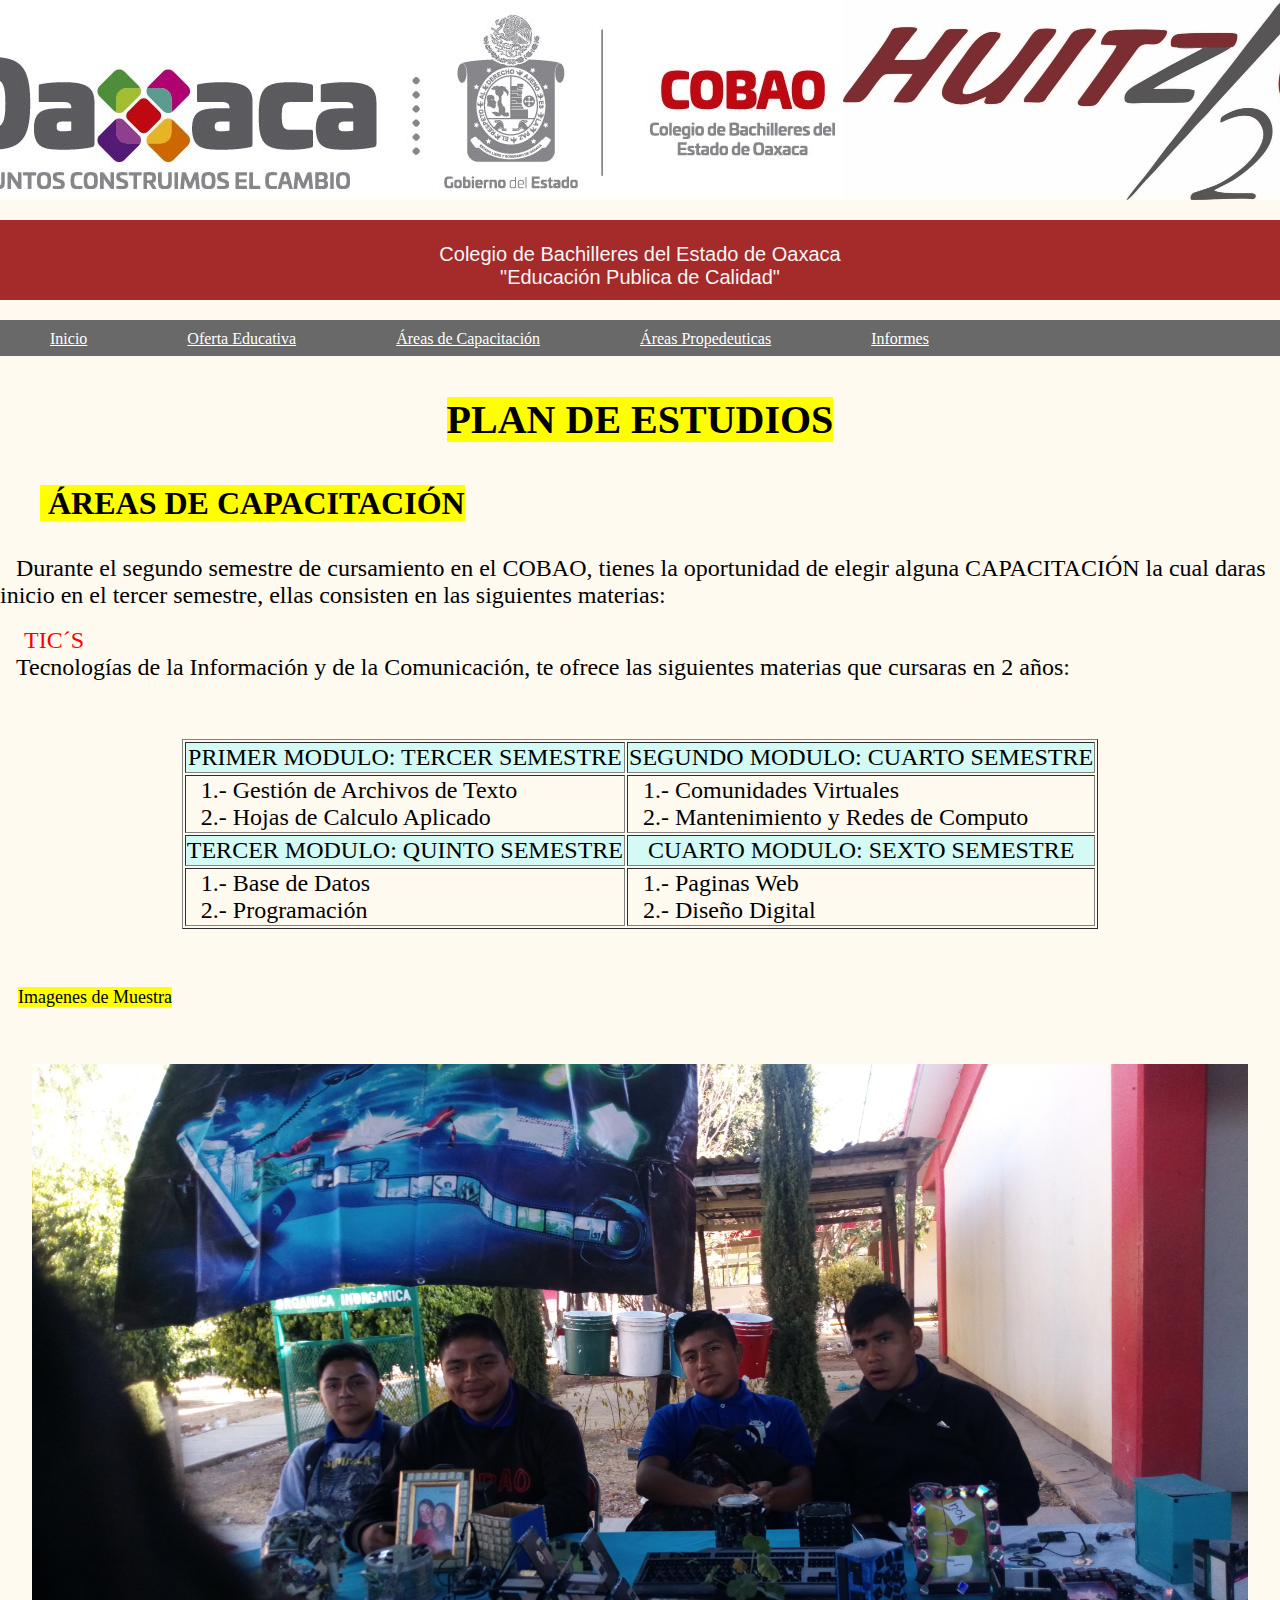
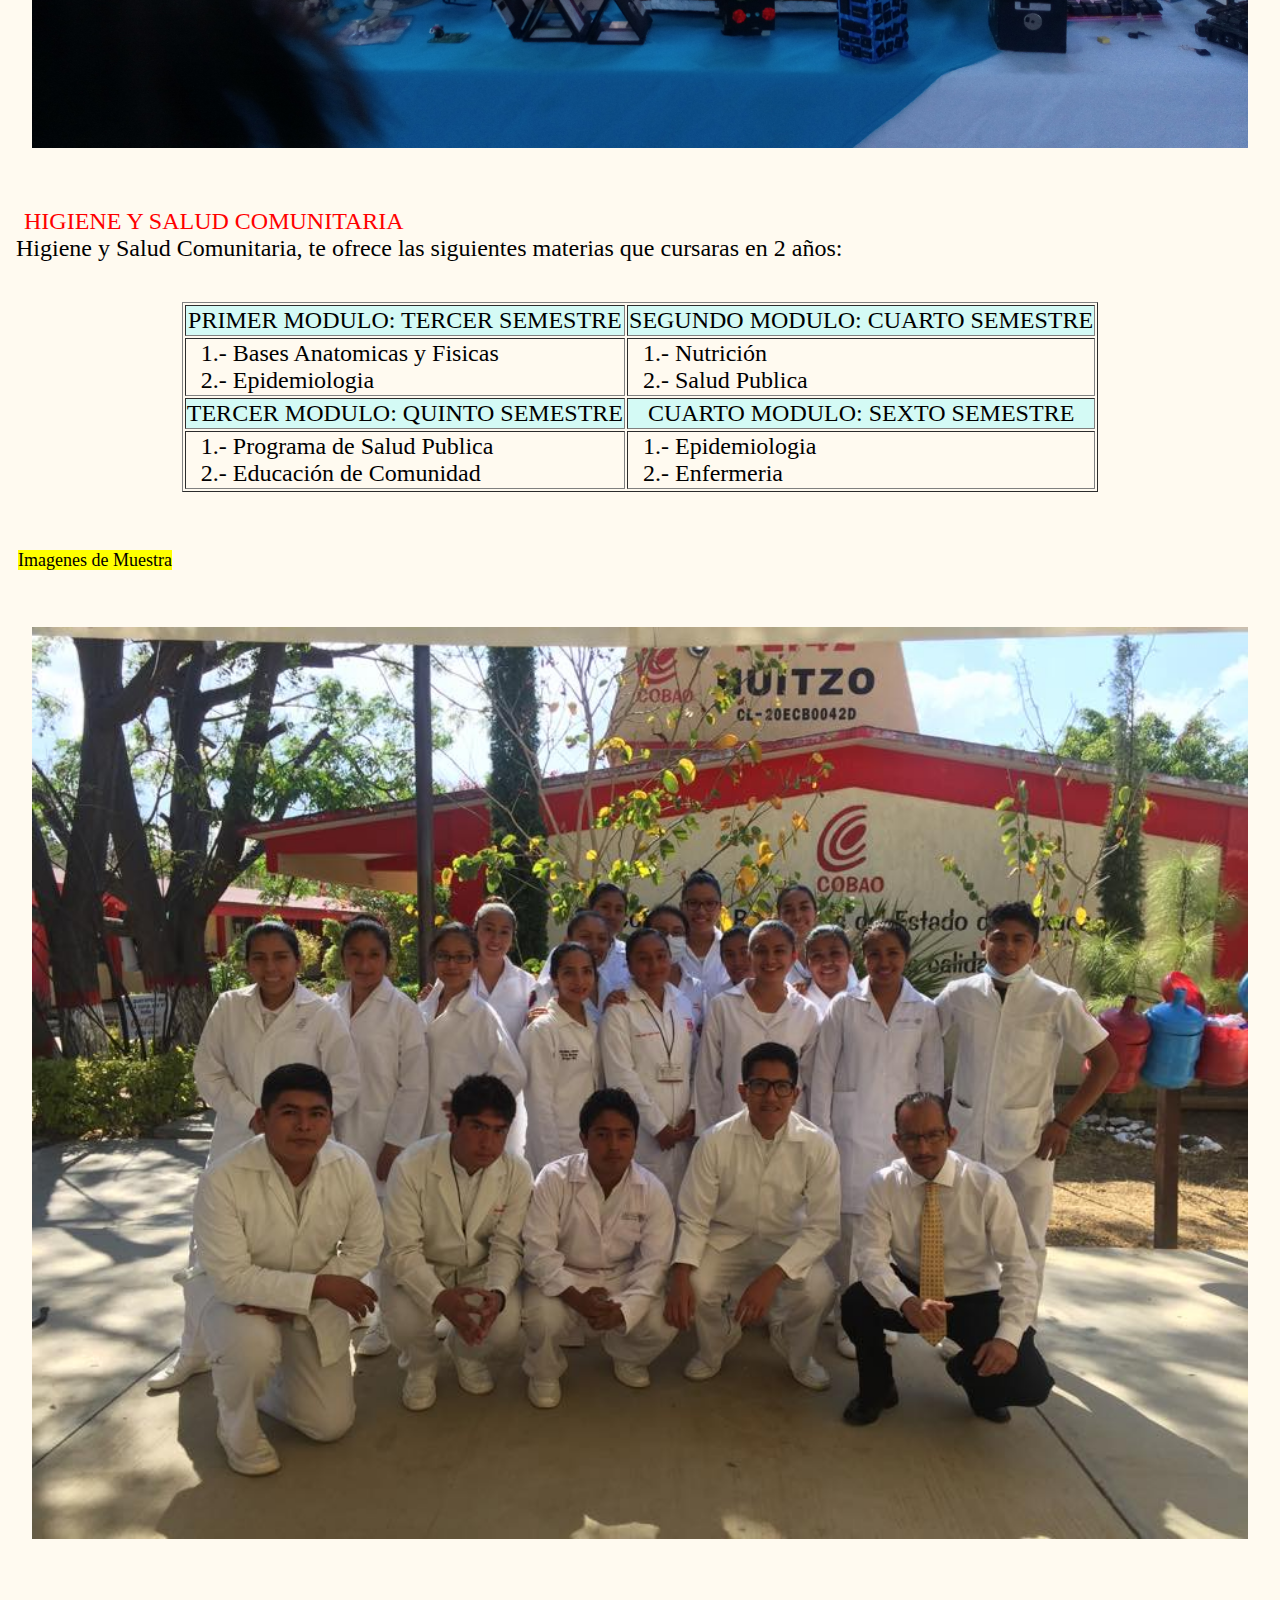
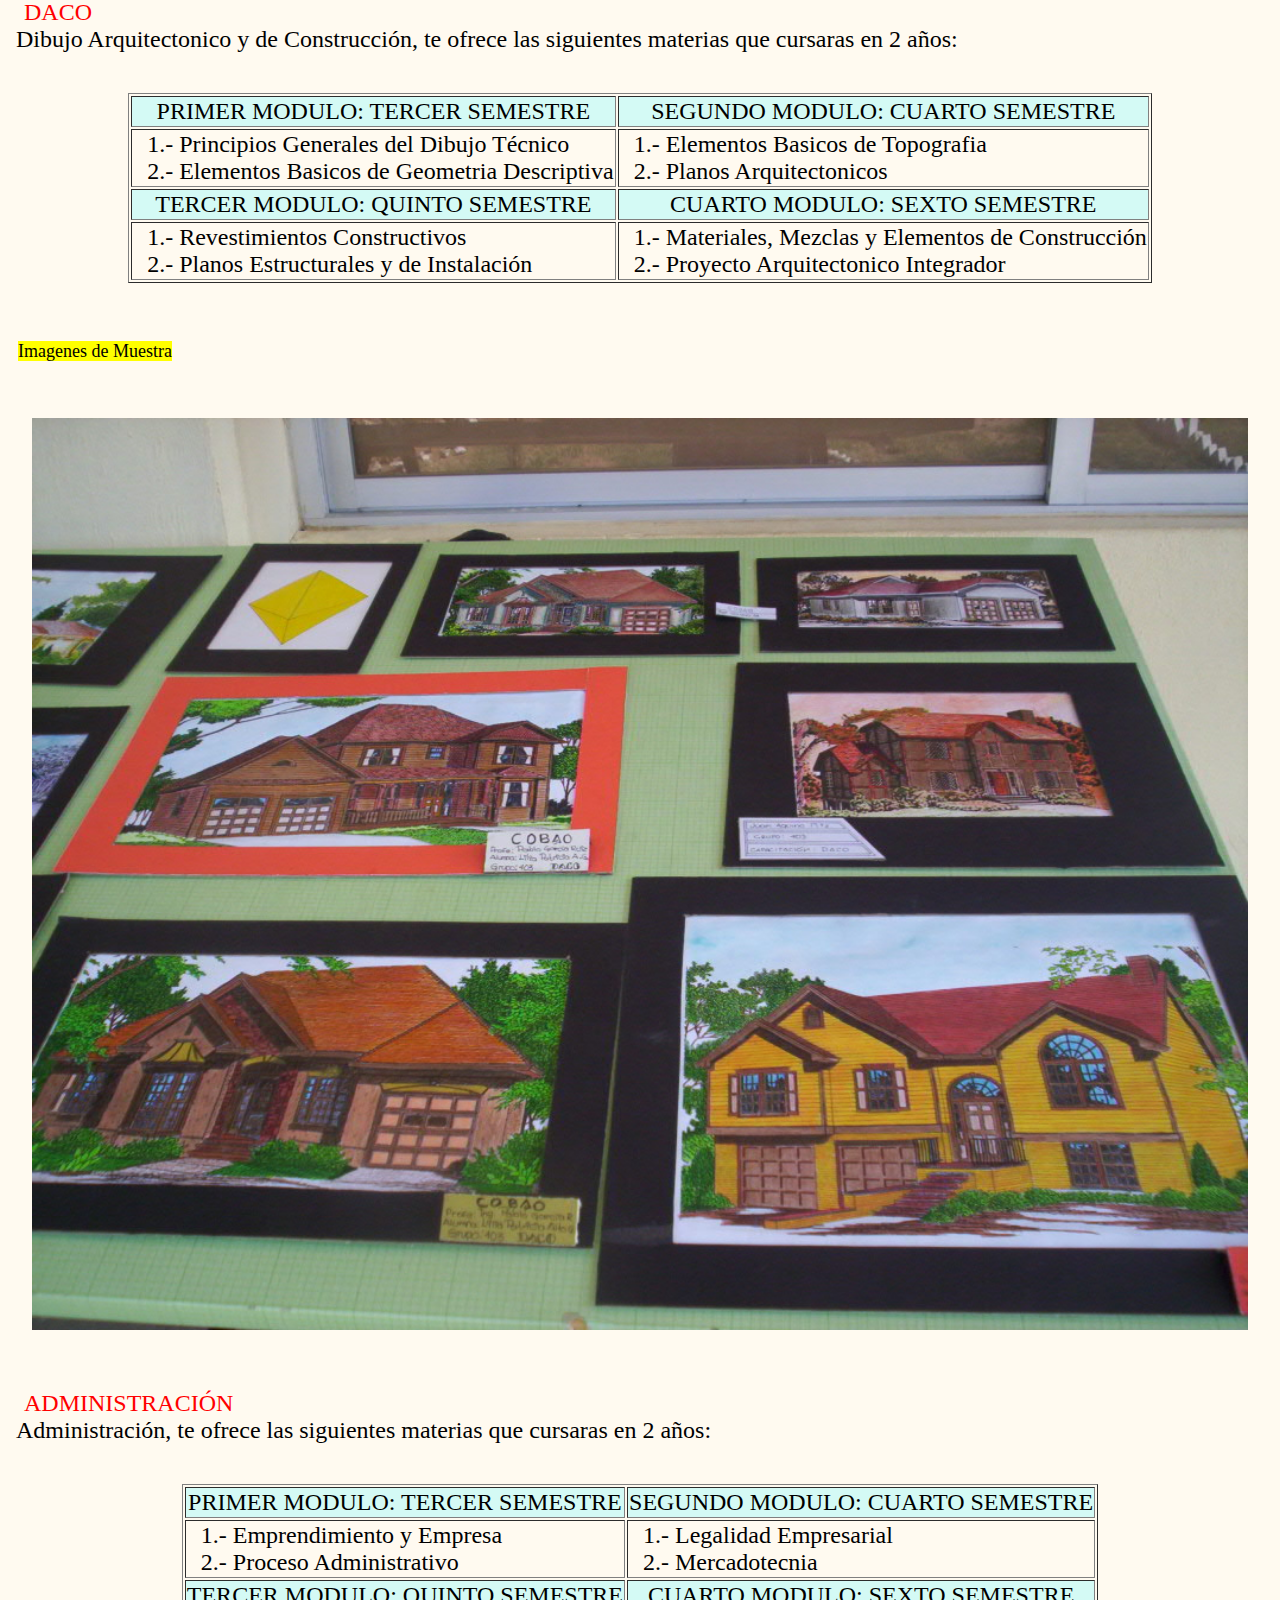
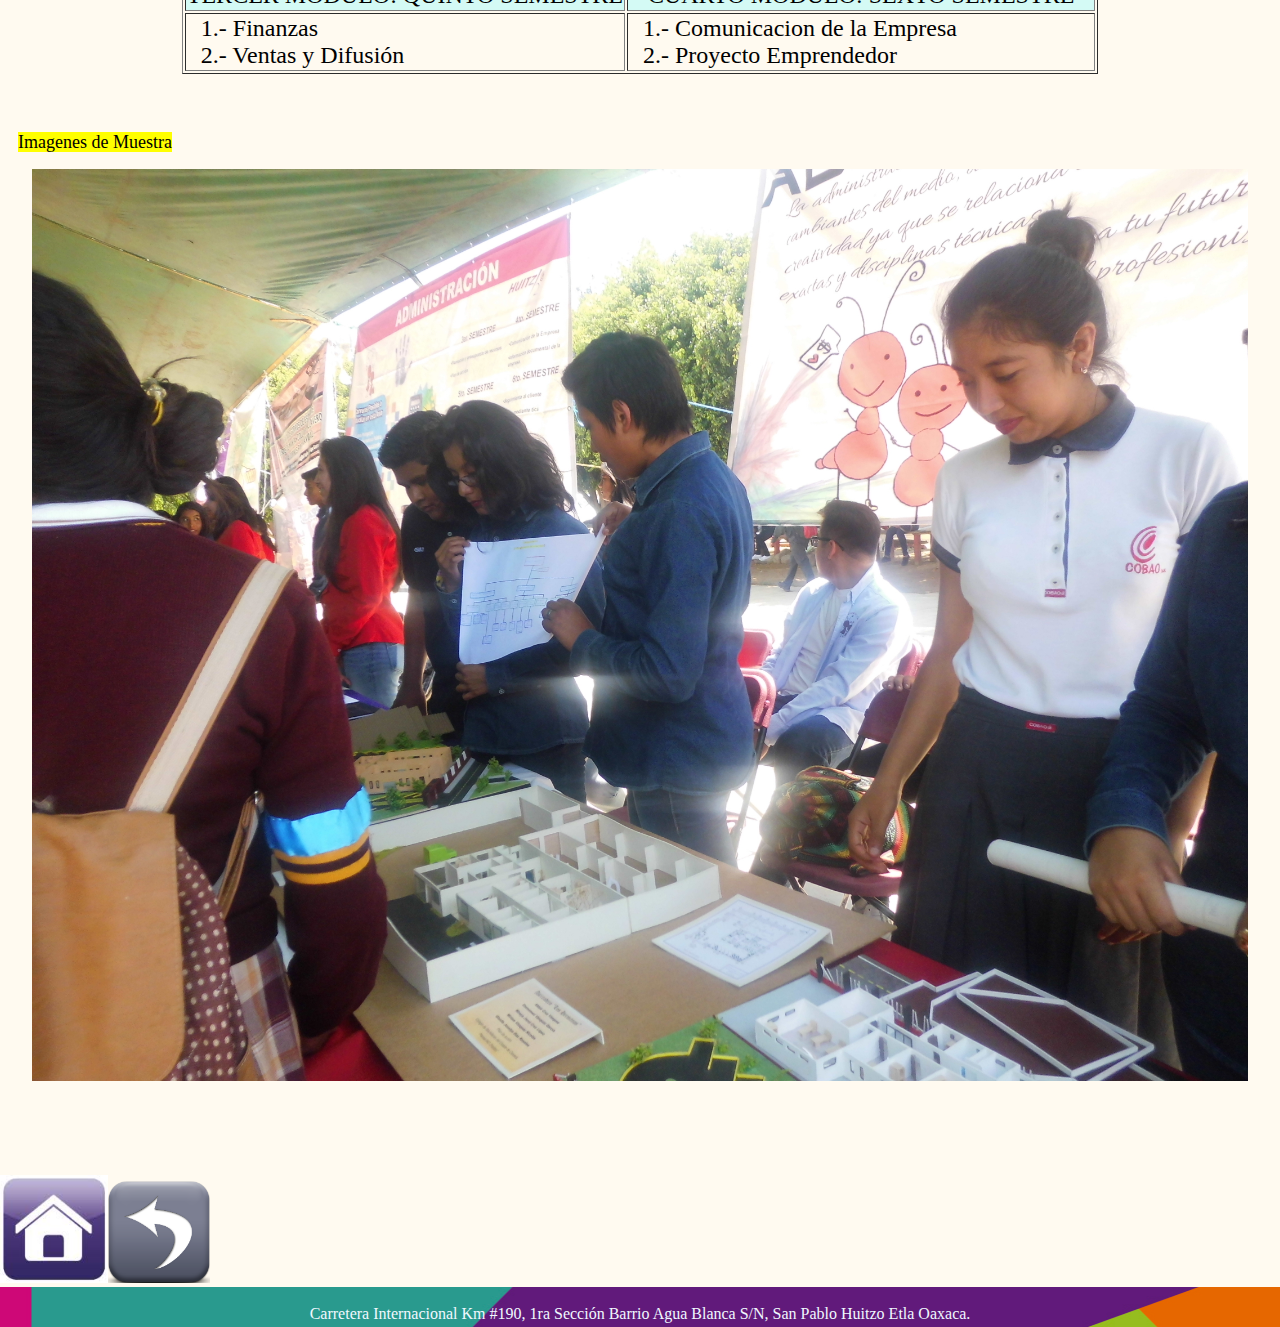
<file: capacitaciones.html>
<!DOCTYPE HTML>
<html>
<head>
    
    <title> Colegio de Bachilleres del estado de Oaxaca</title>
    
    <link rel="stylesheet"  href="hojaestilo.css" media="all">

     </head>
    <body>
        <div id="fondoDiv">
        </div>
        
       <p id="paraDiv"> <br> Colegio de Bachilleres del Estado de Oaxaca <br> "Educación Publica de Calidad"</p>
         
        <div id="menu">
        <ul>
            <li class="item-r"><a href="index.html">Inicio</a></li>            
            <li class="item-r"><a href="oferta.html">Oferta Educativa</a></li>
            <li class="item-r"><a href="capacitaciones.html">Áreas de Capacitación</a></li>            
            <li class="item-r"><a href="propedeuticos.html">Áreas Propedeuticas</a></li>                        
            <li class="item-r"><a href="contacto.html">Informes</a></li>             
        </ul>
             <br>
             <br>    
        </div>
<h1><p align="CENTER"><font face="Bodoni MT Black"><mark>PLAN DE ESTUDIOS</mark></font></p></h1> 

<h3><font face="Bodoni MT Black" size="6">&nbsp;&nbsp;&nbsp;&nbsp;&nbsp;<mark> ÁREAS DE CAPACITACIÓN </mark></font></h3> 

  
<br>
    &nbsp;&nbsp;&nbsp;&nbsp;<font face="AngsanaUPC" size="5">Durante el segundo semestre de cursamiento en el COBAO, tienes la oportunidad de elegir alguna CAPACITACIÓN la cual daras inicio en el tercer semestre, ellas consisten en las siguientes materias:</font>
    <br>
    <br>
    <font face="Bodoni MT Black" color="RED" size="5">&nbsp;&nbsp;&nbsp;&nbsp;TIC´S</font>
    <br>
     &nbsp;&nbsp;&nbsp;&nbsp;<font face="AngsanaUPC" size="5">Tecnologías de la Información y de la Comunicación, te ofrece las siguientes materias que cursaras en 2 años:</font>
    <br>
    <br>
<p> 
    </p><table border="1" align="center">

<tbody><tr bgcolor="#D4FAF5">
<td align="center">
    <font face="AngsanaUPC" size="5">PRIMER MODULO: TERCER SEMESTRE</font>   
</td> 
<td align="center">
    <font face="AngsanaUPC" size="5">SEGUNDO MODULO: CUARTO SEMESTRE</font>
</td>
    </tr>
<tr>
<td>
&nbsp;&nbsp;<font face="AngsanaUPC" size="5">  
1.- Gestión de Archivos de Texto</font><br>
&nbsp;&nbsp;<font face="AngsanaUPC" size="5">  
2.- Hojas de Calculo Aplicado</font><br>
    </td>
    <td>
&nbsp;&nbsp;<font face="AngsanaUPC" size="5">  
1.- Comunidades Virtuales</font><br>
&nbsp;&nbsp;<font face="AngsanaUPC" size="5">  
2.- Mantenimiento y Redes de Computo</font><br>
    </td>
        </tr>
<tr bgcolor="#D4FAF5">
<td align="center">
    <font face="AngsanaUPC" size="5">TERCER MODULO: QUINTO SEMESTRE</font>   
</td> 
<td align="center">
    <font face="AngsanaUPC" size="5">CUARTO MODULO: SEXTO SEMESTRE</font>
</td>
    </tr>  
<tr>
<td>
&nbsp;&nbsp;<font face="AngsanaUPC" size="5">  
1.- Base de Datos</font><br>
&nbsp;&nbsp;<font face="AngsanaUPC" size="5">  
2.- Programación</font><br>
    </td>
    <td>
&nbsp;&nbsp;<font face="AngsanaUPC" size="5">  
1.- Paginas Web</font><br>
&nbsp;&nbsp;<font face="AngsanaUPC" size="5">  
2.- Diseño Digital</font><br>
    </td>
        </tr>        
        
        </tbody></table>
        <p></p>
<br>
<font face="Bodoni MT Black" size="4">&nbsp;&nbsp;&nbsp;&nbsp;<mark>Imagenes de Muestra</mark></font>    
     <br>
 <p>         
 </p><div class="slider">
<ul>  
<li>
  <img src="TIC/DSC_01.JPG" alt="">
 </li>
				<li>
  <img src="TIC/DSC_02.JPG" alt="">
</li>				<li>
  <img src="TIC/DSC_03.JPG" alt="">
</li>
				<li>
  <img src="TIC/DSC_04.JPG" alt="">
</li>
		
</ul>
		</div>
   <p></p>
<font face="Bodoni MT Black" color="RED" size="5">&nbsp;&nbsp;&nbsp;&nbsp;HIGIENE Y SALUD COMUNITARIA</font>
<br>
&nbsp;&nbsp;&nbsp;&nbsp;<font face="AngsanaUPC" size="5">Higiene y Salud Comunitaria, te ofrece las siguientes materias que cursaras en 2 años:</font>
<br>
<p>
    </p><table border="1" align="center">

<tbody><tr bgcolor="#D4FAF5">
<td align="center">
    <font face="AngsanaUPC" size="5">PRIMER MODULO: TERCER SEMESTRE</font>   
</td> 
<td align="center">
    <font face="AngsanaUPC" size="5">SEGUNDO MODULO: CUARTO SEMESTRE</font>
</td>
    </tr>
<tr>
<td>
&nbsp;&nbsp;<font face="AngsanaUPC" size="5">  
1.- Bases Anatomicas y Fisicas</font><br>
&nbsp;&nbsp;<font face="AngsanaUPC" size="5">  
2.- Epidemiologia</font><br>
    </td>
    <td>
&nbsp;&nbsp;<font face="AngsanaUPC" size="5">  
1.- Nutrición</font><br>
&nbsp;&nbsp;<font face="AngsanaUPC" size="5">  
2.- Salud Publica</font><br>
    </td>
        </tr>
<tr bgcolor="#D4FAF5">
<td align="center">
    <font face="AngsanaUPC" size="5">TERCER MODULO: QUINTO SEMESTRE</font>   
</td> 
<td align="center">
    <font face="AngsanaUPC" size="5">CUARTO MODULO: SEXTO SEMESTRE</font>
</td>
    </tr>  
<tr>
<td>
&nbsp;&nbsp;<font face="AngsanaUPC" size="5">  
1.- Programa de Salud Publica</font><br>
&nbsp;&nbsp;<font face="AngsanaUPC" size="5">  
2.- Educación de Comunidad</font><br>
    </td>
    <td>
&nbsp;&nbsp;<font face="AngsanaUPC" size="5">  
1.- Epidemiologia</font><br>
&nbsp;&nbsp;<font face="AngsanaUPC" size="5">  
2.- Enfermeria</font><br>
    </td>
        </tr>        
        
        </tbody></table>        
        <p></p>
<br>
<font face="Bodoni MT Black" size="4">&nbsp;&nbsp;&nbsp;&nbsp;<mark>Imagenes de Muestra</mark></font>    
<br>        
 <p>         
 </p><div class="slider">
<ul>  
<li>
  <img src="TIC/DSC_08.jpg" alt="">
 </li>
				<li>
  <img src="TIC/DSC_09.jpg" alt="">
</li>				<li>
  <img src="TIC/DSC_10.jpg" alt="">
</li>

				<li>
  <img src="TIC/DSC_11.jpg" alt="">
</li>
		
</ul>
		</div>
<p></p>

<font face="Bodoni MT Black" color="RED" size="5">&nbsp;&nbsp;&nbsp;&nbsp;DACO</font>
<br>
&nbsp;&nbsp;&nbsp;&nbsp;<font face="AngsanaUPC" size="5">Dibujo Arquitectonico y de Construcción, te ofrece las siguientes materias que cursaras en 2 años:</font>
<br>
<p>
    </p><table border="1" align="center">

<tbody><tr bgcolor="#D4FAF5">
<td align="center">
    <font face="AngsanaUPC" size="5">PRIMER MODULO: TERCER SEMESTRE</font>   
</td> 
<td align="center">
    <font face="AngsanaUPC" size="5">SEGUNDO MODULO: CUARTO SEMESTRE</font>
</td>
    </tr>
<tr>
<td>
&nbsp;&nbsp;<font face="AngsanaUPC" size="5">  
1.- Principios Generales del Dibujo Técnico</font><br>
&nbsp;&nbsp;<font face="AngsanaUPC" size="5">  
2.- Elementos Basicos de Geometria Descriptiva</font><br>
    </td>
    <td>
&nbsp;&nbsp;<font face="AngsanaUPC" size="5">  
1.- Elementos Basicos de Topografia</font><br>
&nbsp;&nbsp;<font face="AngsanaUPC" size="5">  
2.- Planos Arquitectonicos</font><br>
    </td>
        </tr>
<tr bgcolor="#D4FAF5">
<td align="center">
    <font face="AngsanaUPC" size="5">TERCER MODULO: QUINTO SEMESTRE</font>   
</td> 
<td align="center">
    <font face="AngsanaUPC" size="5">CUARTO MODULO: SEXTO SEMESTRE</font>
</td>
    </tr>  
<tr>
<td>
&nbsp;&nbsp;<font face="AngsanaUPC" size="5">  
1.- Revestimientos Constructivos</font><br>
&nbsp;&nbsp;<font face="AngsanaUPC" size="5">  
2.- Planos Estructurales y de Instalación</font><br>
    </td>
    <td>
&nbsp;&nbsp;<font face="AngsanaUPC" size="5">  
1.- Materiales, Mezclas y Elementos de Construcción</font><br>
&nbsp;&nbsp;<font face="AngsanaUPC" size="5">  
2.- Proyecto Arquitectonico Integrador</font><br>
    </td>
        </tr>        
        
        </tbody></table>        
        <p></p>     
<br>
<font face="Bodoni MT Black" size="4">&nbsp;&nbsp;&nbsp;&nbsp;<mark>Imagenes de Muestra</mark></font>            
 <p>         
 </p><div class="slider">
<ul>  
<li>
  <img src="TIC/DSC_12.jpg" alt="">
 </li>
				<li>
  <img src="TIC/DSC_13.jpg" alt="">
</li>				<li>
  <img src="TIC/DSC_14.jpg" alt="">
</li>

				<li>
  <img src="TIC/DSC_15.jpg" alt="">
</li>
		
</ul>
		</div>
<p></p>
<font face="Bodoni MT Black" color="RED" size="5">&nbsp;&nbsp;&nbsp;&nbsp;ADMINISTRACIÓN</font>
<br>
&nbsp;&nbsp;&nbsp;&nbsp;<font face="AngsanaUPC" size="5">Administración, te ofrece las siguientes materias que cursaras en 2 años:</font>
<br>
<p>
    </p><table border="1" align="center">

<tbody><tr bgcolor="#D4FAF5">
<td align="center">
    <font face="AngsanaUPC" size="5">PRIMER MODULO: TERCER SEMESTRE</font>   
</td> 
<td align="center">
    <font face="AngsanaUPC" size="5">SEGUNDO MODULO: CUARTO SEMESTRE</font>
</td>
    </tr>
<tr>
<td>
&nbsp;&nbsp;<font face="AngsanaUPC" size="5">  
1.- Emprendimiento y Empresa</font><br>
&nbsp;&nbsp;<font face="AngsanaUPC" size="5">  
2.- Proceso Administrativo</font><br>
    </td>
    <td>
&nbsp;&nbsp;<font face="AngsanaUPC" size="5">  
1.- Legalidad Empresarial</font><br>
&nbsp;&nbsp;<font face="AngsanaUPC" size="5">  
2.- Mercadotecnia</font><br>
    </td>
        </tr>
<tr bgcolor="#D4FAF5">
<td align="center">
    <font face="AngsanaUPC" size="5">TERCER MODULO: QUINTO SEMESTRE</font>   
</td> 
<td align="center">
    <font face="AngsanaUPC" size="5">CUARTO MODULO: SEXTO SEMESTRE</font>
</td>
    </tr>  
<tr>
<td>
&nbsp;&nbsp;<font face="AngsanaUPC" size="5">  
1.- Finanzas</font><br>
&nbsp;&nbsp;<font face="AngsanaUPC" size="5">  
2.- Ventas y Difusión</font><br>
    </td>
    <td>
&nbsp;&nbsp;<font face="AngsanaUPC" size="5">  
1.- Comunicacion de la Empresa</font><br>
&nbsp;&nbsp;<font face="AngsanaUPC" size="5">  
2.- Proyecto Emprendedor</font><br>
    </td>
        </tr>        
        
        </tbody></table>        
        <p></p>   
<br>
<font face="Bodoni MT Black" size="4">&nbsp;&nbsp;&nbsp;&nbsp;<mark>Imagenes de Muestra</mark></font>            
         
<div class="slider">
<ul>  
<li>
  <img src="TIC/DSC_16.JPG" alt="">
 </li>
				<li>
  <img src="TIC/DSC_17.jpg" alt="">
</li>				
    <li>
  <img src="TIC/DSC_18.jpg" alt="">
</li>
				<li>
  <img src="TIC/DSC_19.jpg" alt="">
</li>
		
</ul>
		</div>
 

<marquee>
<table align="center" width="300" border="0">
<tbody><tr>
<td><font color="#0000000" size="5"><font face="AngsanaUPC"><mark>Editor: Martinez Castellanos Santy Francisco 604 #17</mark> </font></font></td>
</tr>
</tbody></table>
</marquee>    
<marquee>
<table align="center" width="300" border="0">
<tbody><tr>
<td><font color="#0000000" size="5"><font face="AngsanaUPC"><mark> Docente: Ing. Diana Benites Félix </mark></font></font></td>
</tr>
</tbody></table>
</marquee>
        
<a href="file:///C:/Users/final/Documents/Nueva%20carpeta%20(2)/index.html"><img src="imagenes/boton_volver_inicio.jpg" width="108" height="108"></a><a href="file:///C:/Users/final/Documents/Nueva%20carpeta%20(2)/capacitaciones.html"><img src="imagenes/boton 1.png" width="102" height="102"></a>
        
        <div id="fondoDiv2">
        <br>  Carretera Internacional Km #190, 1ra Sección Barrio Agua Blanca S/N, San Pablo Huitzo Etla Oaxaca.
        </div>        
        
        
    </body>
</html>
</file>
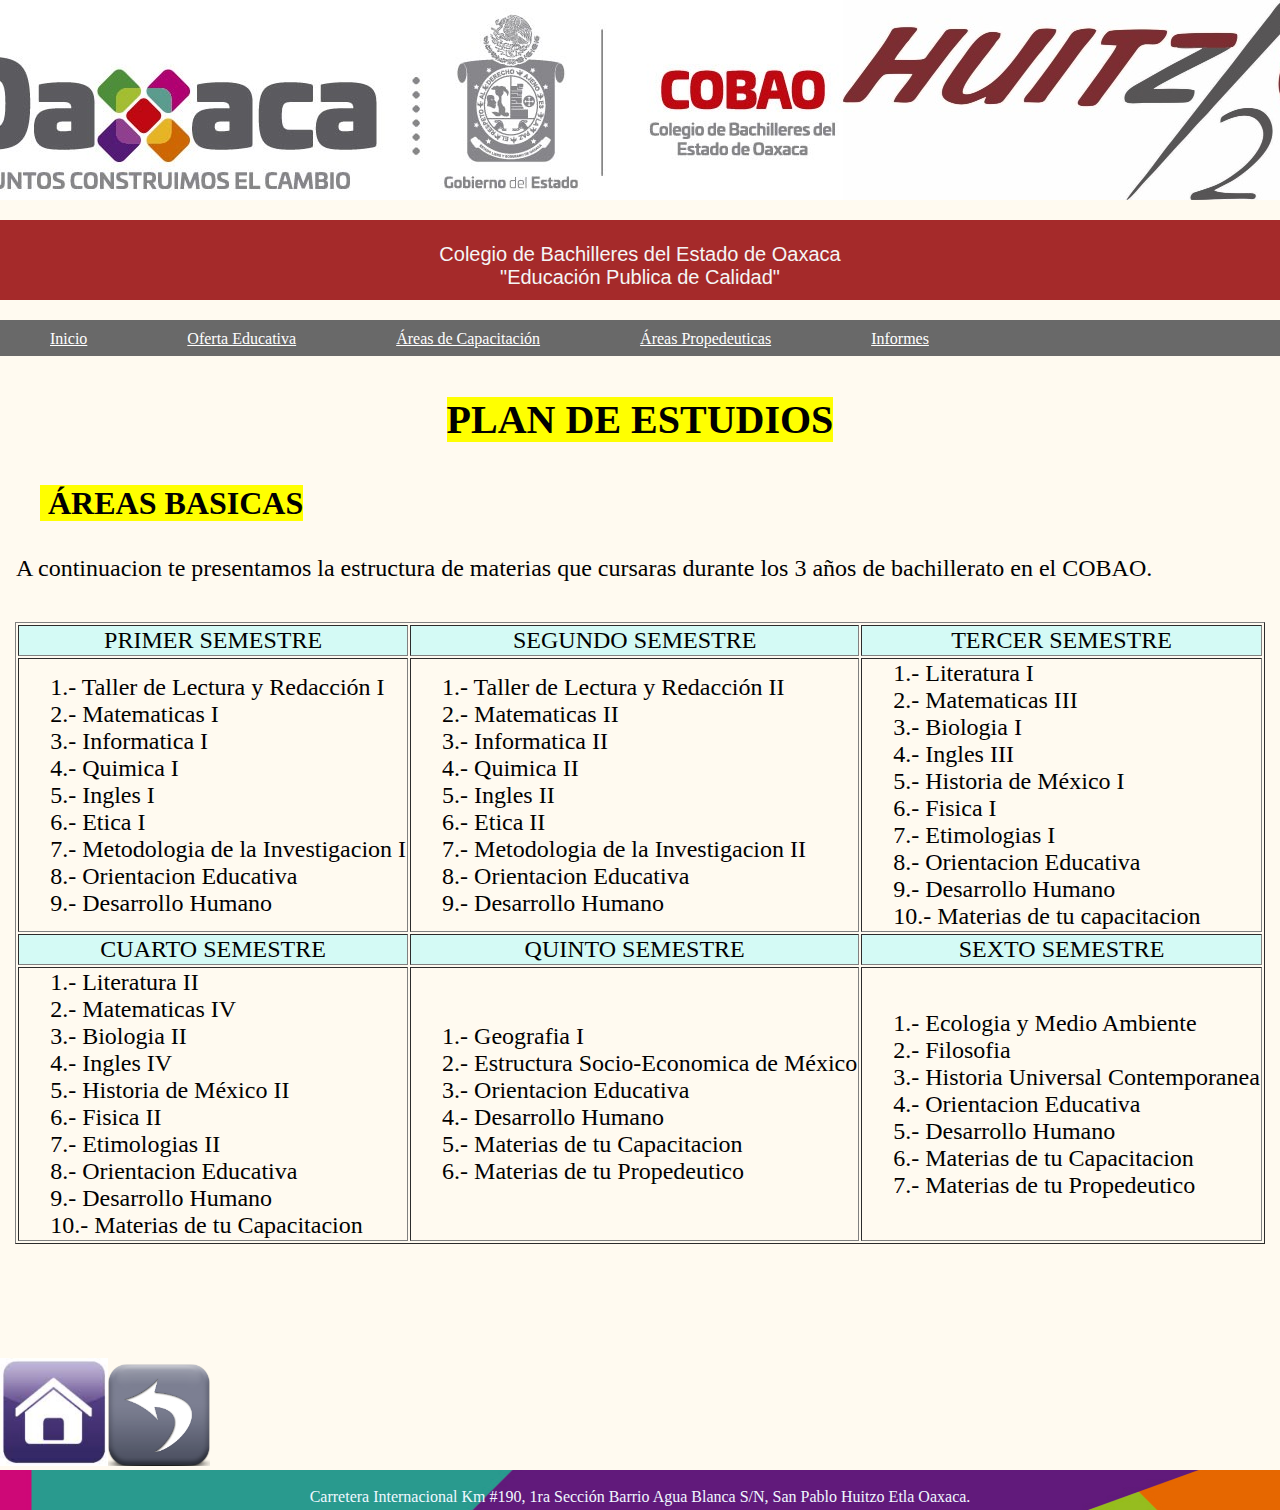
<file: oferta.html>
<!DOCTYPE HTML>
<html>
<head>
    
    <title> Colegio de Bachilleres del estado de Oaxaca</title>
    
    <link rel="stylesheet"  href="hojaestilo.css" media="all">

     </head>
    <body>
        <div id="fondoDiv">
        </div>
        
       <p id="paraDiv"> <br> Colegio de Bachilleres del Estado de Oaxaca <br> "Educación Publica de Calidad"</p>
         
        <div id="menu">
        <ul>
            <li class="item-r"><a href="index.html">Inicio</a></li>            
            <li class="item-r"><a href="oferta.html">Oferta Educativa</a></li>
            <li class="item-r"><a href="capacitaciones.html">Áreas de Capacitación</a></li>            
            <li class="item-r"><a href="propedeuticos.html">Áreas Propedeuticas</a></li>                        
            <li class="item-r"><a href="contacto.html">Informes</a></li>           
        </ul>
             <br>
             <br>    
        </div>
<h1><p align="CENTER"><font face="Bodoni MT Black"><mark>PLAN DE ESTUDIOS</mark></font></p></h1> 

<h3><font face="Bodoni MT Black" size="6">&nbsp;&nbsp;&nbsp;&nbsp;&nbsp;<mark> ÁREAS BASICAS </mark></font></h3> 
<br>
    &nbsp;&nbsp;&nbsp;&nbsp;<font face="AngsanaUPC" size="5">A continuacion te presentamos la estructura de materias que cursaras durante los 3 años de bachillerato en el COBAO.</font>

<p>
</p><table border="1" align="center">

<tbody><tr bgcolor="#D4FAF5">
<td align="center">
    <font face="AngsanaUPC" size="5">  PRIMER SEMESTRE</font>   
</td> 
<td align="center">
    <font face="AngsanaUPC" size="5">SEGUNDO SEMESTRE</font>
</td>
<td align="center">    
 <font face="AngsanaUPC" size="5">TERCER SEMESTRE</font>
    </td>
    </tr>
<tr>
<td>
&nbsp;&nbsp;&nbsp;&nbsp;&nbsp;&nbsp;<font face="AngsanaUPC" size="5">  
1.- Taller de Lectura y Redacción I</font><br>
&nbsp;&nbsp;&nbsp;&nbsp;&nbsp;&nbsp;<font face="AngsanaUPC" size="5">  
2.- Matematicas I</font><br>
&nbsp;&nbsp;&nbsp;&nbsp;&nbsp;&nbsp;<font face="AngsanaUPC" size="5">  
3.- Informatica I</font><br>
&nbsp;&nbsp;&nbsp;&nbsp;&nbsp;&nbsp;<font face="AngsanaUPC" size="5">  
4.- Quimica I</font><br>
&nbsp;&nbsp;&nbsp;&nbsp;&nbsp;&nbsp;<font face="AngsanaUPC" size="5">  
5.- Ingles I</font><br>
&nbsp;&nbsp;&nbsp;&nbsp;&nbsp;&nbsp;<font face="AngsanaUPC" size="5">  
6.- Etica I </font><br>
&nbsp;&nbsp;&nbsp;&nbsp;&nbsp;&nbsp;<font face="AngsanaUPC" size="5">  
7.- Metodologia de la Investigacion I</font><br>
&nbsp;&nbsp;&nbsp;&nbsp;&nbsp;&nbsp;<font face="AngsanaUPC" size="5">  
8.- Orientacion Educativa </font><br>
&nbsp;&nbsp;&nbsp;&nbsp;&nbsp;&nbsp;<font face="AngsanaUPC" size="5">  
9.- Desarrollo Humano</font><br>
    </td>

    <td>
&nbsp;&nbsp;&nbsp;&nbsp;&nbsp;&nbsp;<font face="AngsanaUPC" size="5">  
1.- Taller de Lectura y Redacción II</font><br>
&nbsp;&nbsp;&nbsp;&nbsp;&nbsp;&nbsp;<font face="AngsanaUPC" size="5">  
2.- Matematicas II</font><br>
&nbsp;&nbsp;&nbsp;&nbsp;&nbsp;&nbsp;<font face="AngsanaUPC" size="5">  
3.- Informatica II</font><br>
&nbsp;&nbsp;&nbsp;&nbsp;&nbsp;&nbsp;<font face="AngsanaUPC" size="5">  
4.- Quimica II</font><br>
&nbsp;&nbsp;&nbsp;&nbsp;&nbsp;&nbsp;<font face="AngsanaUPC" size="5">  
5.- Ingles II</font><br>
&nbsp;&nbsp;&nbsp;&nbsp;&nbsp;&nbsp;<font face="AngsanaUPC" size="5">  
6.- Etica II</font><br>
&nbsp;&nbsp;&nbsp;&nbsp;&nbsp;&nbsp;<font face="AngsanaUPC" size="5">  
7.- Metodologia de la Investigacion II</font><br>
&nbsp;&nbsp;&nbsp;&nbsp;&nbsp;&nbsp;<font face="AngsanaUPC" size="5">  
8.- Orientacion Educativa </font><br>
&nbsp;&nbsp;&nbsp;&nbsp;&nbsp;&nbsp;<font face="AngsanaUPC" size="5">  
9.- Desarrollo Humano</font><br>
    </td>
    
        <td>
&nbsp;&nbsp;&nbsp;&nbsp;&nbsp;&nbsp;<font face="AngsanaUPC" size="5">  
1.- Literatura I</font><br>
&nbsp;&nbsp;&nbsp;&nbsp;&nbsp;&nbsp;<font face="AngsanaUPC" size="5">  
2.- Matematicas III</font><br>
&nbsp;&nbsp;&nbsp;&nbsp;&nbsp;&nbsp;<font face="AngsanaUPC" size="5">  
3.- Biologia I</font><br>
&nbsp;&nbsp;&nbsp;&nbsp;&nbsp;&nbsp;<font face="AngsanaUPC" size="5">  
4.- Ingles III</font><br>
&nbsp;&nbsp;&nbsp;&nbsp;&nbsp;&nbsp;<font face="AngsanaUPC" size="5">  
5.- Historia de México I</font><br>
&nbsp;&nbsp;&nbsp;&nbsp;&nbsp;&nbsp;<font face="AngsanaUPC" size="5">  
6.- Fisica I</font><br>
&nbsp;&nbsp;&nbsp;&nbsp;&nbsp;&nbsp;<font face="AngsanaUPC" size="5">  
7.- Etimologias I</font><br>
&nbsp;&nbsp;&nbsp;&nbsp;&nbsp;&nbsp;<font face="AngsanaUPC" size="5">  
8.- Orientacion Educativa </font><br>
&nbsp;&nbsp;&nbsp;&nbsp;&nbsp;&nbsp;<font face="AngsanaUPC" size="5">  
9.- Desarrollo Humano</font><br>
&nbsp;&nbsp;&nbsp;&nbsp;&nbsp;&nbsp;<font face="AngsanaUPC" size="5">  
10.- Materias de tu capacitacion</font><br>
    </td>
    </tr>
 <tr bgcolor="#D4FAF5">
<td align="center">
    <font face="AngsanaUPC" size="5">CUARTO SEMESTRE</font>   
</td> 
<td align="center">
    <font face="AngsanaUPC" size="5">QUINTO SEMESTRE</font>
</td>
<td align="center">    
    <font face="AngsanaUPC" size="5">SEXTO SEMESTRE</font>
    </td>
    </tr> 
    
<tr>
        <td>
&nbsp;&nbsp;&nbsp;&nbsp;&nbsp;&nbsp;<font face="AngsanaUPC" size="5">  
1.- Literatura II</font><br>
&nbsp;&nbsp;&nbsp;&nbsp;&nbsp;&nbsp;<font face="AngsanaUPC" size="5">  
2.- Matematicas IV</font><br>
&nbsp;&nbsp;&nbsp;&nbsp;&nbsp;&nbsp;<font face="AngsanaUPC" size="5">  
3.- Biologia II</font><br>
&nbsp;&nbsp;&nbsp;&nbsp;&nbsp;&nbsp;<font face="AngsanaUPC" size="5">  
4.- Ingles IV</font><br>
&nbsp;&nbsp;&nbsp;&nbsp;&nbsp;&nbsp;<font face="AngsanaUPC" size="5">  
5.- Historia de México II</font><br>
&nbsp;&nbsp;&nbsp;&nbsp;&nbsp;&nbsp;<font face="AngsanaUPC" size="5">  
6.- Fisica II</font><br>
&nbsp;&nbsp;&nbsp;&nbsp;&nbsp;&nbsp;<font face="AngsanaUPC" size="5">  
7.- Etimologias II</font><br>
&nbsp;&nbsp;&nbsp;&nbsp;&nbsp;&nbsp;<font face="AngsanaUPC" size="5">  
8.- Orientacion Educativa </font><br>
&nbsp;&nbsp;&nbsp;&nbsp;&nbsp;&nbsp;<font face="AngsanaUPC" size="5">  
9.- Desarrollo Humano</font><br>
&nbsp;&nbsp;&nbsp;&nbsp;&nbsp;&nbsp;<font face="AngsanaUPC" size="5">  
10.- Materias de tu Capacitacion</font><br>            
    </td>
    
     <td>
&nbsp;&nbsp;&nbsp;&nbsp;&nbsp;&nbsp;<font face="AngsanaUPC" size="5">  
1.- Geografia I </font><br>
&nbsp;&nbsp;&nbsp;&nbsp;&nbsp;&nbsp;<font face="AngsanaUPC" size="5">  
2.- Estructura Socio-Economica de México</font><br>
&nbsp;&nbsp;&nbsp;&nbsp;&nbsp;&nbsp;<font face="AngsanaUPC" size="5">  
3.- Orientacion Educativa</font><br>
&nbsp;&nbsp;&nbsp;&nbsp;&nbsp;&nbsp;<font face="AngsanaUPC" size="5">  
4.- Desarrollo Humano</font><br>
&nbsp;&nbsp;&nbsp;&nbsp;&nbsp;&nbsp;<font face="AngsanaUPC" size="5">  
5.- Materias de tu Capacitacion</font><br>
&nbsp;&nbsp;&nbsp;&nbsp;&nbsp;&nbsp;<font face="AngsanaUPC" size="5">  
6.- Materias de tu Propedeutico</font><br>
         
    </td>
    
    <td>
&nbsp;&nbsp;&nbsp;&nbsp;&nbsp;&nbsp;<font face="AngsanaUPC" size="5">  
1.- Ecologia y Medio Ambiente </font><br>
&nbsp;&nbsp;&nbsp;&nbsp;&nbsp;&nbsp;<font face="AngsanaUPC" size="5">  
2.- Filosofia</font><br>
&nbsp;&nbsp;&nbsp;&nbsp;&nbsp;&nbsp;<font face="AngsanaUPC" size="5">  
3.- Historia Universal Contemporanea</font><br>        
&nbsp;&nbsp;&nbsp;&nbsp;&nbsp;&nbsp;<font face="AngsanaUPC" size="5">  
4.- Orientacion Educativa</font><br>
&nbsp;&nbsp;&nbsp;&nbsp;&nbsp;&nbsp;<font face="AngsanaUPC" size="5">  
5.- Desarrollo Humano</font><br>
&nbsp;&nbsp;&nbsp;&nbsp;&nbsp;&nbsp;<font face="AngsanaUPC" size="5">  
6.- Materias de tu Capacitacion</font><br>
&nbsp;&nbsp;&nbsp;&nbsp;&nbsp;&nbsp;<font face="AngsanaUPC" size="5">  
7.- Materias de tu Propedeutico</font><br>
         
    </td>

    
    </tr></tbody></table>
    <p></p>

<marquee>
<table align="center" width="300" border="0">
<tbody><tr>
<td><font color="#0000000" size="5"><font face="AngsanaUPC"><mark>Editor: Martinez Castellanos Santy Francisco 604 #17</mark> </font></font></td>
</tr>
</tbody></table>
</marquee>    
<marquee>
<table align="center" width="300" border="0">
<tbody><tr>
<td><font color="#0000000" size="5"><font face="AngsanaUPC"><mark> Docente: Ing. Diana Benites Félix </mark></font></font></td>
</tr>
</tbody></table>
</marquee>
        
<a href="file:///C:/Users/final/Documents/Nueva%20carpeta%20(2)/index.html"><img src="imagenes/boton_volver_inicio.jpg" width="108" height="108"></a><a href="file:///C:/Users/final/Documents/Nueva%20carpeta%20(2)/oferta.html"><img src="imagenes/boton 1.png" width="102" height="102"></a> 
        

        <div id="fondoDiv2">
         <br> Carretera Internacional Km #190, 1ra Sección Barrio Agua Blanca S/N, San Pablo Huitzo Etla Oaxaca.
        </div>
        
    </body>
</html>
</file>
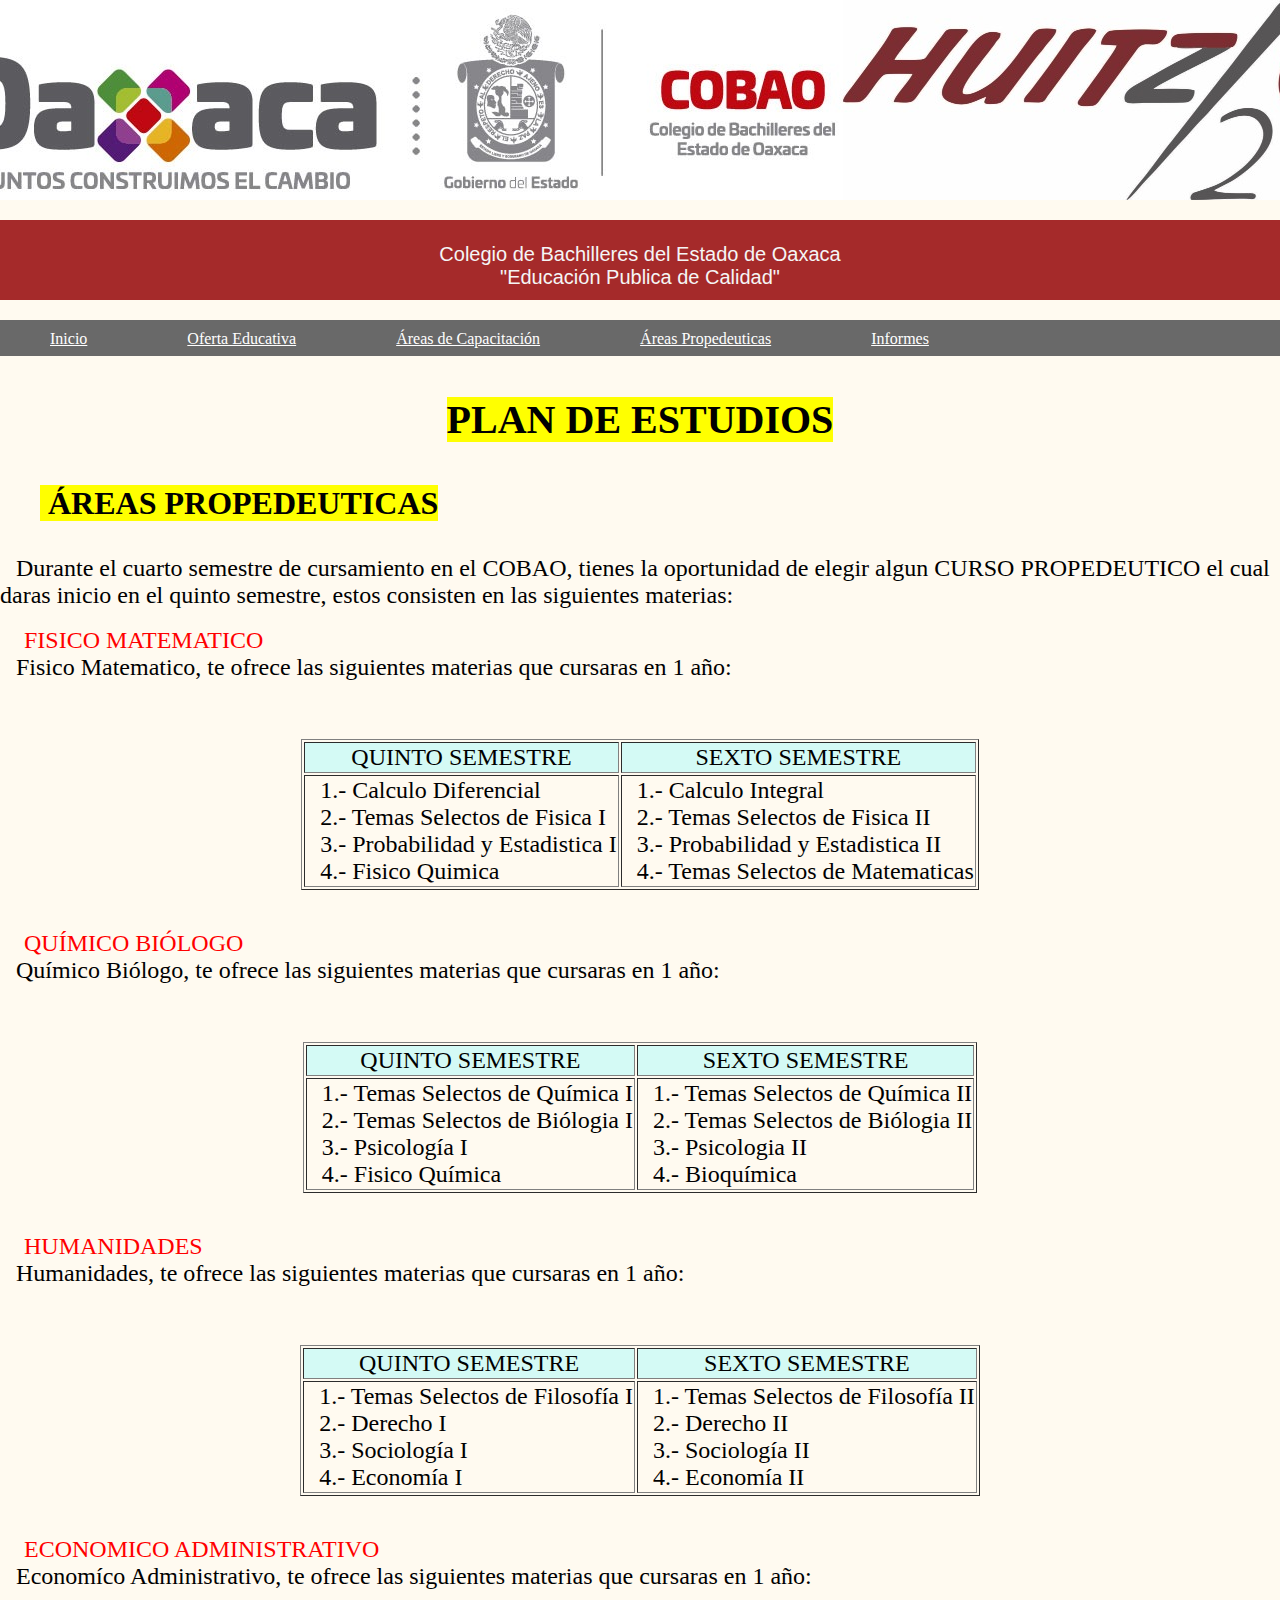
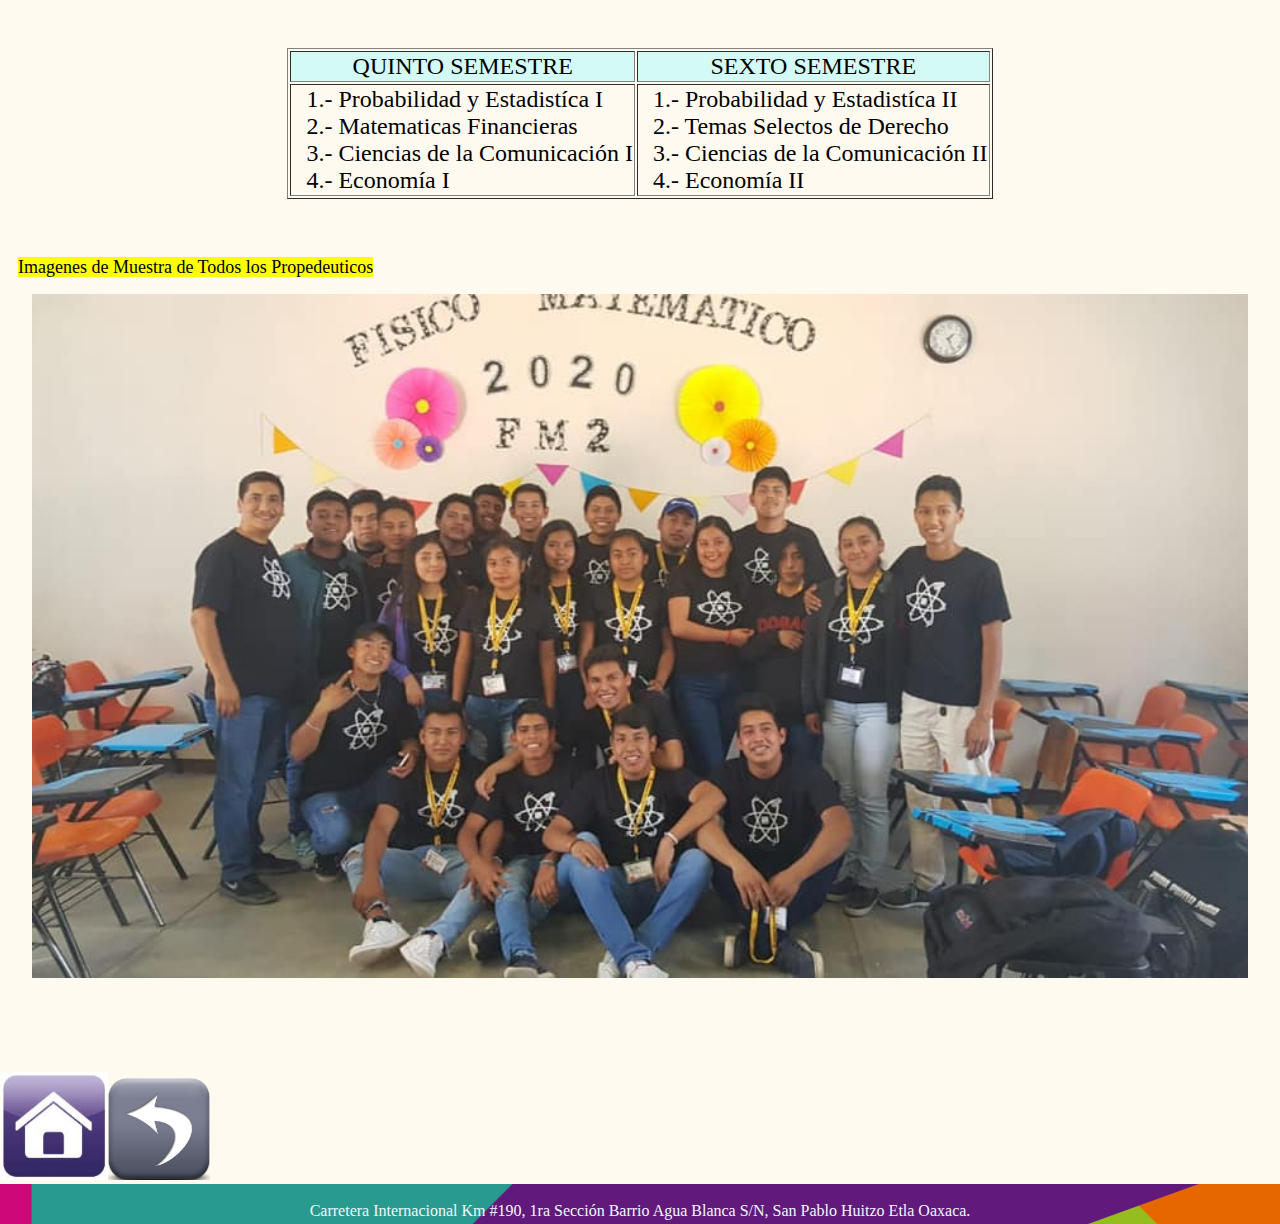
<file: propedeuticos.html>
<!DOCTYPE HTML>
<html>
<head>
    
    <title> Colegio de Bachilleres del estado de Oaxaca</title>
    
    <link rel="stylesheet"  href="hojaestilo.css" media="all">

     </head>
    <body>
        <div id="fondoDiv">
        </div>
     
        
        <p id="paraDiv"> <br> Colegio de Bachilleres del Estado de Oaxaca <br> "Educación Publica de Calidad"</p>
         
        <div id="menu">
        <ul>
            <li class="item-r"><a href="index.html">Inicio</a></li>            
            <li class="item-r"><a href="oferta.html">Oferta Educativa</a></li>
            <li class="item-r"><a href="capacitaciones.html">Áreas de Capacitación</a></li>            
            <li class="item-r"><a href="propedeuticos.html">Áreas Propedeuticas</a></li>                        
            <li class="item-r"><a href="contacto.html">Informes</a></li>            
        </ul>
             <br>
             <br>
        </div>
        
        <h1><p align="CENTER"><font face="Bodoni MT Black"><mark>PLAN DE ESTUDIOS</mark></font></p></h1> 

<h3><font face="Bodoni MT Black" size="6">&nbsp;&nbsp;&nbsp;&nbsp;&nbsp;<mark> ÁREAS PROPEDEUTICAS </mark></font></h3> 
<br>
    &nbsp;&nbsp;&nbsp;&nbsp;<font face="AngsanaUPC" size="5">Durante el cuarto semestre de cursamiento en el COBAO, tienes la oportunidad de elegir algun CURSO PROPEDEUTICO el cual daras inicio en el quinto semestre, estos consisten en las siguientes materias:</font>
    <br>
    <br>
    <font face="Bodoni MT Black" color="RED" size="5">&nbsp;&nbsp;&nbsp;&nbsp;FISICO MATEMATICO</font>
    <br>
     &nbsp;&nbsp;&nbsp;&nbsp;<font face="AngsanaUPC" size="5">Fisico Matematico, te ofrece las siguientes materias que cursaras en 1 año:</font>
    <br>
    <br>

<p>
    </p><table border="1" align="center">

<tbody><tr bgcolor="#D4FAF5">
<td align="center">
    <font face="AngsanaUPC" size="5">QUINTO SEMESTRE</font>   
</td> 
<td align="center">
    <font face="AngsanaUPC" size="5">SEXTO SEMESTRE</font>
</td>
    </tr>
<tr>
<td>
&nbsp;&nbsp;<font face="AngsanaUPC" size="5">  
1.- Calculo Diferencial</font><br>
&nbsp;&nbsp;<font face="AngsanaUPC" size="5">  
2.- Temas Selectos de Fisica I</font><br>
&nbsp;&nbsp;<font face="AngsanaUPC" size="5">  
3.- Probabilidad y Estadistica I</font><br>
&nbsp;&nbsp;<font face="AngsanaUPC" size="5">  
4.- Fisico Quimica </font><br>
    </td>
    <td>
&nbsp;&nbsp;<font face="AngsanaUPC" size="5">  
1.- Calculo Integral</font><br>
&nbsp;&nbsp;<font face="AngsanaUPC" size="5">  
2.- Temas Selectos de Fisica II</font><br>
&nbsp;&nbsp;<font face="AngsanaUPC" size="5">  
3.- Probabilidad y Estadistica II</font><br>
&nbsp;&nbsp;<font face="AngsanaUPC" size="5">  
4.- Temas Selectos de Matematicas</font><br>        
    </td>

        </tr>        
        
        </tbody></table>        
        <p></p>  

 <font face="Bodoni MT Black" color="RED" size="5">&nbsp;&nbsp;&nbsp;&nbsp;QUÍMICO BIÓLOGO</font>
    <br>
     &nbsp;&nbsp;&nbsp;&nbsp;<font face="AngsanaUPC" size="5">Químico Biólogo, te ofrece las siguientes materias que cursaras en 1 año:</font>
    <br>
    <br>

<p>
    </p><table border="1" align="center">

<tbody><tr bgcolor="#D4FAF5">
<td align="center">
    <font face="AngsanaUPC" size="5">QUINTO SEMESTRE</font>   
</td> 
<td align="center">
    <font face="AngsanaUPC" size="5">SEXTO SEMESTRE</font>
</td>
    </tr>
<tr>
<td>
&nbsp;&nbsp;<font face="AngsanaUPC" size="5">  
1.- Temas Selectos de Química I</font><br>
&nbsp;&nbsp;<font face="AngsanaUPC" size="5">  
2.- Temas Selectos de Biólogia I</font><br>
&nbsp;&nbsp;<font face="AngsanaUPC" size="5">  
3.- Psicología I</font><br>
&nbsp;&nbsp;<font face="AngsanaUPC" size="5">  
4.- Fisico Química </font><br>
    </td>
    <td>
&nbsp;&nbsp;<font face="AngsanaUPC" size="5">  
1.- Temas Selectos de Química II</font><br>
&nbsp;&nbsp;<font face="AngsanaUPC" size="5">  
2.- Temas Selectos de Biólogia II</font><br>
&nbsp;&nbsp;<font face="AngsanaUPC" size="5">  
3.- Psicologia II</font><br>
&nbsp;&nbsp;<font face="AngsanaUPC" size="5">  
4.- Bioquímica</font><br>        
    </td>

        </tr>        
        
        </tbody></table>        
        <p></p>

         <font face="Bodoni MT Black" color="RED" size="5">&nbsp;&nbsp;&nbsp;&nbsp;HUMANIDADES</font>
    <br>
     &nbsp;&nbsp;&nbsp;&nbsp;<font face="AngsanaUPC" size="5">Humanidades, te ofrece las siguientes materias que cursaras en 1 año:</font>
    <br>
    <br>

<p>
    </p><table border="1" align="center">

<tbody><tr bgcolor="#D4FAF5">
<td align="center">
    <font face="AngsanaUPC" size="5">QUINTO SEMESTRE</font>   
</td> 
<td align="center">
    <font face="AngsanaUPC" size="5">SEXTO SEMESTRE</font>
</td>
    </tr>
<tr>
<td>
&nbsp;&nbsp;<font face="AngsanaUPC" size="5">  
1.- Temas Selectos de Filosofía I</font><br>
&nbsp;&nbsp;<font face="AngsanaUPC" size="5">  
2.- Derecho I</font><br>
&nbsp;&nbsp;<font face="AngsanaUPC" size="5">  
3.- Sociología I</font><br>
&nbsp;&nbsp;<font face="AngsanaUPC" size="5">  
4.- Economía I </font><br>
    </td>
    <td>
&nbsp;&nbsp;<font face="AngsanaUPC" size="5">  
1.- Temas Selectos de Filosofía II</font><br>
&nbsp;&nbsp;<font face="AngsanaUPC" size="5">  
2.- Derecho II</font><br>
&nbsp;&nbsp;<font face="AngsanaUPC" size="5">  
3.- Sociología II</font><br>
&nbsp;&nbsp;<font face="AngsanaUPC" size="5">  
4.- Economía II </font><br>      
    </td>

        </tr>        
        
        </tbody></table>        
        <p></p>

                 <font face="Bodoni MT Black" color="RED" size="5">&nbsp;&nbsp;&nbsp;&nbsp;ECONOMICO ADMINISTRATIVO</font>
    <br>
     &nbsp;&nbsp;&nbsp;&nbsp;<font face="AngsanaUPC" size="5">Economíco Administrativo, te ofrece las siguientes materias que cursaras en 1 año:</font>
    <br>
    <br>

<p>
    </p><table border="1" align="center">

<tbody><tr bgcolor="#D4FAF5">
<td align="center">
    <font face="AngsanaUPC" size="5">QUINTO SEMESTRE</font>   
</td> 
<td align="center">
    <font face="AngsanaUPC" size="5">SEXTO SEMESTRE</font>
</td>
    </tr>
<tr>
<td>
&nbsp;&nbsp;<font face="AngsanaUPC" size="5">  
1.- Probabilidad y Estadistíca I</font><br>
&nbsp;&nbsp;<font face="AngsanaUPC" size="5">  
2.- Matematicas Financieras</font><br>
&nbsp;&nbsp;<font face="AngsanaUPC" size="5">  
3.- Ciencias de la Comunicación I</font><br>
&nbsp;&nbsp;<font face="AngsanaUPC" size="5">  
4.- Economía I </font><br>
    </td>
    <td>
  &nbsp;&nbsp;<font face="AngsanaUPC" size="5">  
1.- Probabilidad y Estadistíca II</font><br>
&nbsp;&nbsp;<font face="AngsanaUPC" size="5">  
2.- Temas Selectos de Derecho</font><br>
&nbsp;&nbsp;<font face="AngsanaUPC" size="5">  
3.- Ciencias de la Comunicación II</font><br>
&nbsp;&nbsp;<font face="AngsanaUPC" size="5">  
4.- Economía II </font><br>  
    </td>

        </tr>        
        
        </tbody></table>        
        <p></p>
 <br>
<font face="Bodoni MT Black" size="4">&nbsp;&nbsp;&nbsp;&nbsp;<mark>Imagenes de Muestra de Todos los Propedeuticos</mark></font>            

<div class="slider">
<ul>  
<li>
  <img src="TIC/DSC_20.jpg" alt="">
 </li>
				<li>
  <img src="TIC/DSC_21.jpg" alt="">
</li>				
    <li>
  <img src="TIC/DSC_22.jpg" alt="">
</li>
				<li>
  <img src="TIC/DSC_23.jpg" alt="">
</li>
		
</ul>
		</div>
 
<marquee>
<table align="center" width="300" border="0">
<tbody><tr>
<td><font color="#0000000" size="5"><font face="AngsanaUPC"><mark>Editor: Martinez Castellanos Santy Francisco 604 #17</mark> </font></font></td>
</tr>
</tbody></table>
</marquee>    
<marquee>
<table align="center" width="300" border="0">
<tbody><tr>
<td><font color="#0000000" size="5"><font face="AngsanaUPC"><mark> Docente: Ing. Diana Benites Félix </mark></font></font></td>
</tr>
</tbody></table>
</marquee>
        
<a href="file:///C:/Users/final/Documents/Nueva%20carpeta%20(2)/index.html"><img src="imagenes/boton_volver_inicio.jpg" width="108" height="108"></a><a href="file:///C:/Users/final/Documents/Nueva%20carpeta%20(2)/propedeuticos.html"><img src="imagenes/boton 1.png" width="102" height="102"></a> 
        
        <div id="fondoDiv2">
         <br>Carretera Internacional Km #190, 1ra Sección Barrio Agua Blanca S/N, San Pablo Huitzo Etla Oaxaca.
        </div>
    </body>
</html>
</file>
<file: hojaestilo.css>
/*selectores comunes*/
        body{
            width:750 px; 
            height: 750px; margin:auto;
            background-color:floralwhite;                          
         } 
        
        p{font-family: monospace;
          text-align: center;
        font-size: 40px;    
        }
        /*selectores de clase*/
        
        .Negro{
            color:blanchedalmond;
            font-family: fantasy;
            font-size: 30px;
            }
        /*Selectores de id*/
        #paraDiv{
            height:80px;
            background-color: brown;
            color:whitesmoke;
            font-size: 20px;
            font-family: sans-serif;    
            
        }
        /*Selectores de grupo*/
         h2, h3{
            font-family: black;
            font-size: 15px;
            color:black;
            
        }
/*Selectores de id para div*/
#fondoDiv{
    background-image: url(imagenes/logo.jpg);
    width: auto;
    height: 200px;
    background-position: top;
    
    
}
#fondoDiv2{
    background-image: url(imagenes/fondo2.jpg);
    width: auto;
    height: 42px;
    background-position: bottom;
    color:aliceblue;
    text-align: center;    
}
#menu{
    background-color:dimgray;
}
        #menu ul{
        list-style:none;
        margin:0;
        padding:0;
}
#menu ul li{
    display:inline-block;
   
}
#menu ul li a{
    color:white;
    text-decoration-color: none;
    display:block;
    padding: 10px  50px;
 
}
#menu ul li a:hover{
    background-color:aquamarine;
}
.item-r{
    float:left;
}

.slider {
	width: 95%;
	margin: auto;
	overflow: hidden;
}

.slider ul {
	display: flex;
	padding: 0;
	width: 400%;
	
	animation: cambio 20s infinite alternate linear;
}

.slider li {
	width: 100%;
	list-style: none;
}

.slider img {
	width: 100%;
}

@keyframes cambio {
	0% {margin-left: 0;}
	20% {margin-left: 0;}
	
	25% {margin-left: -100%;}
	45% {margin-left: -100%;}
	
	50% {margin-left: -200%;}
	70% {margin-left: -200%;}
	
	75% {margin-left: -300%;}
	100% {margin-left: -300%;}
}
</file>
